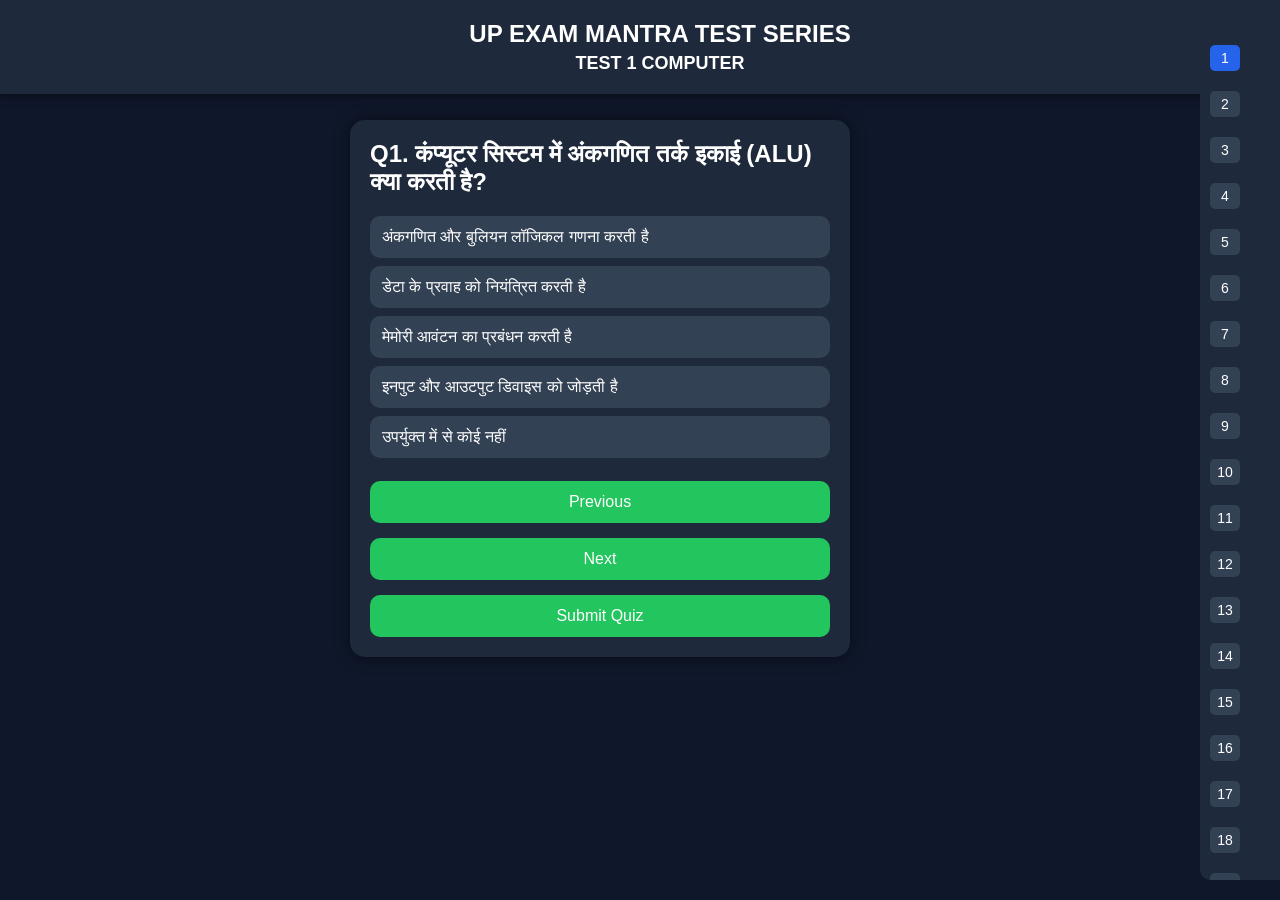
<file: index.html>
<!DOCTYPE html>
<html>
<head>
<meta charset="UTF-8">
<meta name="viewport" content="width=device-width, initial-scale=1.0">
<title>Premium Quiz</title>
<link rel="stylesheet" href="index.css">

</head>

<body>

<header class="quiz-header">
	<h1>UP EXAM MANTRA TEST SERIES</h1>
	<h2>TEST 1 COMPUTER</h2>
</header>

<div class="container">
<!-- question index will allow jumping to any question -->
	<div class="quiz-area">
		<div class="card" id="quizBox">
<h2 id="question">Loading...</h2>
<div id="options"></div>
<button onclick="prevQuestion()">Previous</button>
<button onclick="nextQuestion()">Next</button>
<button onclick="submitQuiz()">Submit Quiz</button>
		</div>
		<!-- right-side index navigation -->
	</div>
</div>
<!-- fixed right-side index navigation -->
<div id="question-index" class="index-nav"></div>
	</div>

<script src="index.js"></script>
</body>
</html>
</file>
<file: index.css>
body{
	margin:0;
	font-family:Arial, sans-serif;
	background:#0f172a;
	color:white;
	/* center the container on page */
	display:flex;
	justify-content:center;
	align-items:flex-start;
}

/* header at top showing institute and test name */
.quiz-header{
	text-align:center;
	padding:20px;
	background:#1e293b;
	width:100%;
	position:fixed;
	top:0;
	left:0;
	z-index:100;
	box-shadow:0 2px 8px rgba(0,0,0,0.5);
}
.quiz-header h1{
	margin:0;
	font-size:24px;
}
.quiz-header h2{
	margin:5px 0 0;
	font-size:18px;
}

/* push content down below fixed header */
.container{
	/* ensure quiz content starts below fixed header; header height ~80px + padding
	   use a larger top margin so questions are not hidden behind it */
	margin-top:120px;
	/* allow layout of quiz and nav side by side */
	display:flex;
	gap:20px;
	/* leave room on right for fixed sidebar */
	margin-right:80px;
}

/* responsive adjustments for small screens */
@media (max-width: 600px) {
	.quiz-header{
		padding:10px;
	}
	.container{
		flex-direction:column;
		margin-right:0;
		margin-top:120px; /* header larger on mobile */
	}
	#question-index{
		position:fixed;
		top:auto;
		bottom:0;
		right:0;
		left:0;
		width:100%;
		height:60px;
		display:flex;
		flex-direction:row;
		overflow-x:auto;
		overflow-y:hidden;
		padding:5px;
		background:#1e293b;
		border-radius:0;
	}
	#question-index button{
		width:40px;
		flex:0 0 auto;
	}
	.quiz-area{
		max-width:100%;
	}
}

.container{
	/* ensure quiz content starts below fixed header; header height ~80px + padding
	   use a larger top margin so questions are not hidden behind it */
	margin-top:120px;
	/* allow layout of quiz and nav side by side */
	display:flex;
	gap:20px;
	/* leave room on right for fixed sidebar */
	margin-right:80px;
}

.quiz-area{
	/* keep card width reasonable */
	max-width:500px;
}

.card{
background:#1e293b;
padding:20px;
border-radius:15px;
box-shadow:0 0 15px rgba(0,0,0,0.5);
}

h2{
margin-top:0;
}

.option{
background:#334155;
padding:12px;
margin:8px 0;
border-radius:10px;
cursor:pointer;
}

.option:hover{
background:#475569;
}

.selected{
background:#2563eb !important;
}

button{
width:100%;
padding:12px;
margin-top:15px;
border:none;
border-radius:10px;
background:#22c55e;
color:white;
font-size:16px;
cursor:pointer;
}

button:hover{
background:#16a34a;
}

.result{
text-align:center;
}

.review{
margin-top:15px;
background:#111827;
padding:10px;
border-radius:10px;
}
.correct{color:#22c55e;}
.wrong{color:#ef4444;}

/* notice message styling after quiz submission */
.notice{
	margin-top:20px;
	background:#334155;
	padding:12px;
	border-radius:10px;
	text-align:center;
}
.notice p{
	margin:5px 0;
}

#question-index{
	position:fixed;
	right:0;
	top:20px;
	bottom:20px;
	width:60px;
	/* vertical slider-style nav */
	display:flex;
	flex-direction:column;
	gap:5px;
	overflow-y:auto;
	padding:10px;
	background:#1e293b;
	border-radius:10px 0 0 10px;
	z-index:1000;
	transition:transform 0.3s ease;
}

/* collapsed state (hidden) - not used currently */
/* #question-index.collapsed {
	transform: translateX(100%);
} */

#question-index button{
	width:30px;
	padding:5px;
	font-size:14px;
	background:#334155;
	color:white;
	border:none;
	border-radius:5px;
	cursor:pointer;
}

#question-index button:hover{
	background:#475569;
}

#question-index button.active{
	background:#2563eb;
}
#question-index button.answered{
	background:#22c55e;
}
</file>
<file: quiz.css>
body{
	margin:0;
	font-family:Arial, sans-serif;
	background:#0f172a;
	color:white;
	/* center the container on page */
	display:flex;
	justify-content:center;
	align-items:flex-start;
}

/* header at top showing institute and test name */
.quiz-header{
	text-align:center;
	padding:20px;
	background:#1e293b;
	width:100%;
	position:fixed;
	top:0;
	left:0;
	z-index:100;
	box-shadow:0 2px 8px rgba(0,0,0,0.5);
}
.quiz-header h1{
	margin:0;
	font-size:24px;
}
.quiz-header h2{
	margin:5px 0 0;
	font-size:18px;
}

/* push content down below fixed header */
.container{
	/* ensure quiz content starts below fixed header; header height ~80px + padding
	   use a larger top margin so questions are not hidden behind it */
	margin-top:120px;
	/* allow layout of quiz and nav side by side */
	display:flex;
	gap:20px;
	/* leave room on right for fixed sidebar */
	margin-right:80px;
}

/* responsive adjustments for small screens */
@media (max-width: 600px) {
	.quiz-header{
		padding:10px;
	}
	.container{
		flex-direction:column;
		margin-right:0;
		margin-top:120px; /* header larger on mobile */
	}
	#question-index{
		position:fixed;
		top:auto;
		bottom:0;
		right:0;
		left:0;
		width:100%;
		height:60px;
		display:flex;
		flex-direction:row;
		overflow-x:auto;
		overflow-y:hidden;
		padding:5px;
		background:#1e293b;
		border-radius:0;
	}
	#question-index button{
		width:40px;
		flex:0 0 auto;
	}
	.quiz-area{
		max-width:100%;
	}
}

.container{
	/* ensure quiz content starts below fixed header; header height ~80px + padding
	   use a larger top margin so questions are not hidden behind it */
	margin-top:120px;
	/* allow layout of quiz and nav side by side */
	display:flex;
	gap:20px;
	/* leave room on right for fixed sidebar */
	margin-right:80px;
}

.quiz-area{
	/* keep card width reasonable */
	max-width:500px;
}

.card{
background:#1e293b;
padding:20px;
border-radius:15px;
box-shadow:0 0 15px rgba(0,0,0,0.5);
}

h2{
margin-top:0;
}

.option{
background:#334155;
padding:12px;
margin:8px 0;
border-radius:10px;
cursor:pointer;
}

.option:hover{
background:#475569;
}

.selected{
background:#2563eb !important;
}

button{
width:100%;
padding:12px;
margin-top:15px;
border:none;
border-radius:10px;
background:#22c55e;
color:white;
font-size:16px;
cursor:pointer;
}

button:hover{
background:#16a34a;
}

.result{
text-align:center;
}

.review{
margin-top:15px;
background:#111827;
padding:10px;
border-radius:10px;
}
.correct{color:#22c55e;}
.wrong{color:#ef4444;}

/* notice message styling after quiz submission */
.notice{
	margin-top:20px;
	background:#334155;
	padding:12px;
	border-radius:10px;
	text-align:center;
}
.notice p{
	margin:5px 0;
}

#question-index{
	position:fixed;
	right:0;
	top:20px;
	bottom:20px;
	width:60px;
	/* vertical slider-style nav */
	display:flex;
	flex-direction:column;
	gap:5px;
	overflow-y:auto;
	padding:10px;
	background:#1e293b;
	border-radius:10px 0 0 10px;
	z-index:1000;
	transition:transform 0.3s ease;
}

/* collapsed state (hidden) - not used currently */
/* #question-index.collapsed {
	transform: translateX(100%);
} */

#question-index button{
	width:30px;
	padding:5px;
	font-size:14px;
	background:#334155;
	color:white;
	border:none;
	border-radius:5px;
	cursor:pointer;
}

#question-index button:hover{
	background:#475569;
}

#question-index button.active{
	background:#2563eb;
}
#question-index button.answered{
	background:#22c55e;
}
</file>
